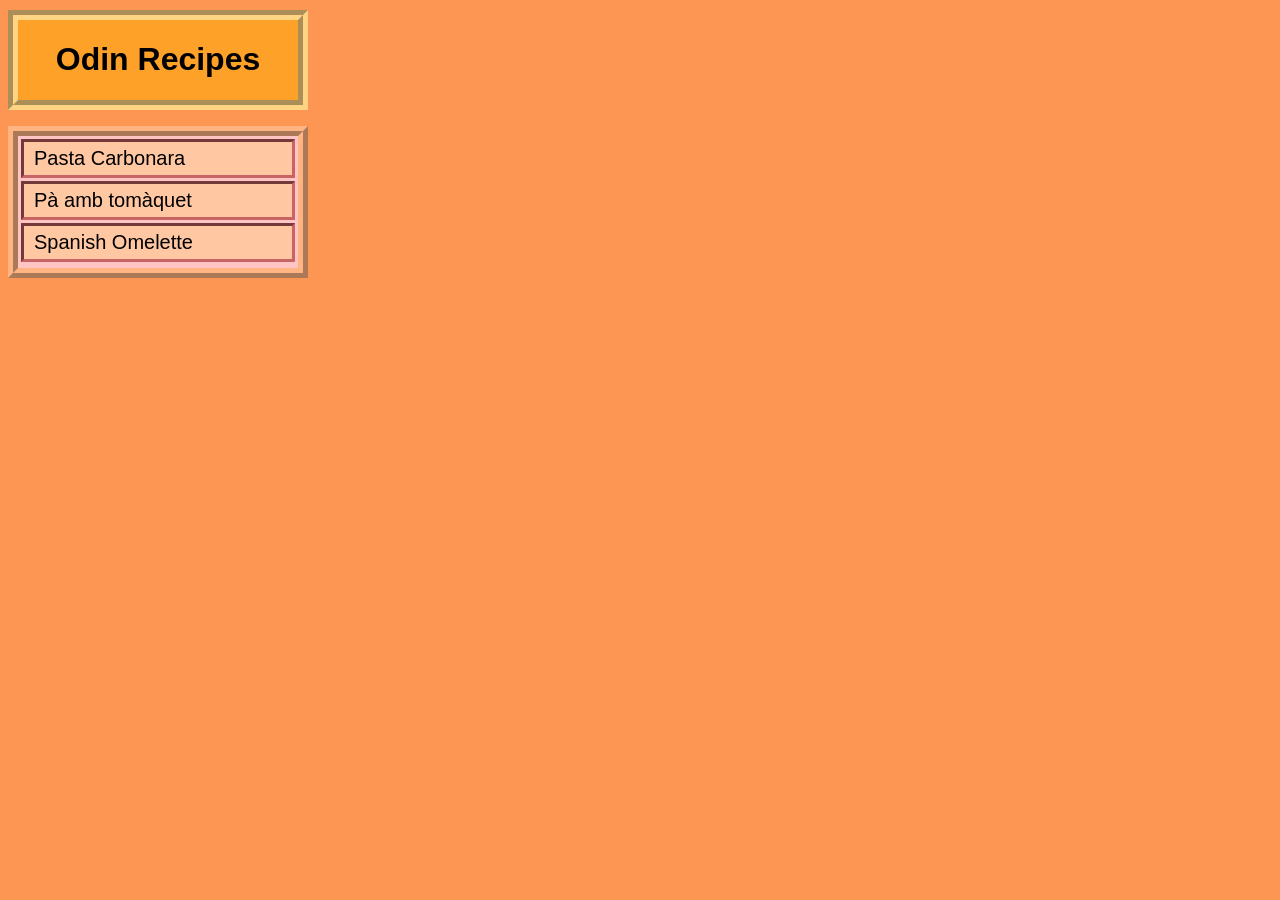
<file: index.html>
<!DOCTYPE html>
<html lang="en">
<head>
    <meta charset="UTF-8">
    <meta name="viewport" content="width=device-width, initial-scale=1.0">
    <link rel="stylesheet" href="style.css">
    <title>Odin Recipes</title>

</head>
<body>
    <div class="home-title"><h1>Odin Recipes</h1></div>
    <ul class="recipes-list">
        <li class="recipe-list"><a href="recipes/pasta-carbonara.html"><button>Pasta Carbonara</button></a></li>
        <li class="recipe-list"><a href="recipes/pa-amb-tomaquet.html"><button>Pà amb tomàquet</button></a></li>
        <li class="recipe-list"><a href="recipes/spanish-omelette.html"><button>Spanish Omelette</button></a></li>
        
    </ul>
</body>
</html>
</file>
<file: style.css>
html {
    box-sizing: border-box;
}

*,
*::before,
*::after {
    box-sizing: inherit;
}

body {
    background-color: #fc9652;
        font-family: sans-serif;
}

.home-title,
.recipe-title {
    width: 300px;
    text-align: center;
    background-color: rgb(253, 161, 41);
    border: 10px groove #ffd483;
    margin: 10px 0px;
}

ul.recipes-list  {
    width: 300px;
    height: fit-content;
    border: 10px ridge #ffb482;
    background-color: rgb(255, 196, 196);
    padding: 3px;
    list-style: none;
}

.recipes-list .recipe-list {
    margin-bottom: 3px ;
}

.recipes-list .recipe-list button {
    border: 3px inset rgba(200, 100, 100, 200);
    font-size: 20px;
    text-align: justify;
    width: 274px;
    padding: 5px 10px;
    background-color: #ffc7a2;
}

.recipes-list .recipe-list button:hover {
    background-color: #fa9f62;
}

.main-recipe {
    border: 10px ridge #ffb482;
}
.description,
.ingredients,
.steps {
    border: 10px ridge #ffb482;
    background-color: rgb(255, 196, 196);
    padding: 10px;
    margin-bottom: 5px;
    text-align: justify;
    font-size: 18px;
}

.description h2,
.ingredients h2,
.steps h2 {
    border: 3px inset rgba(200, 100, 100, 200);
    width: fit-content;
    padding: 5px 10px;
    background-color: #ffc7a2;
    margin-top: 0px;
    margin-bottom: -2px;
}

.recipe li {
    margin: 6px 0px;
}

h6 {
    border: 5px double black ;
    width: 10em;
    padding: 10px;
    text-align: center;
    background-color: wheat;
}
</file>
